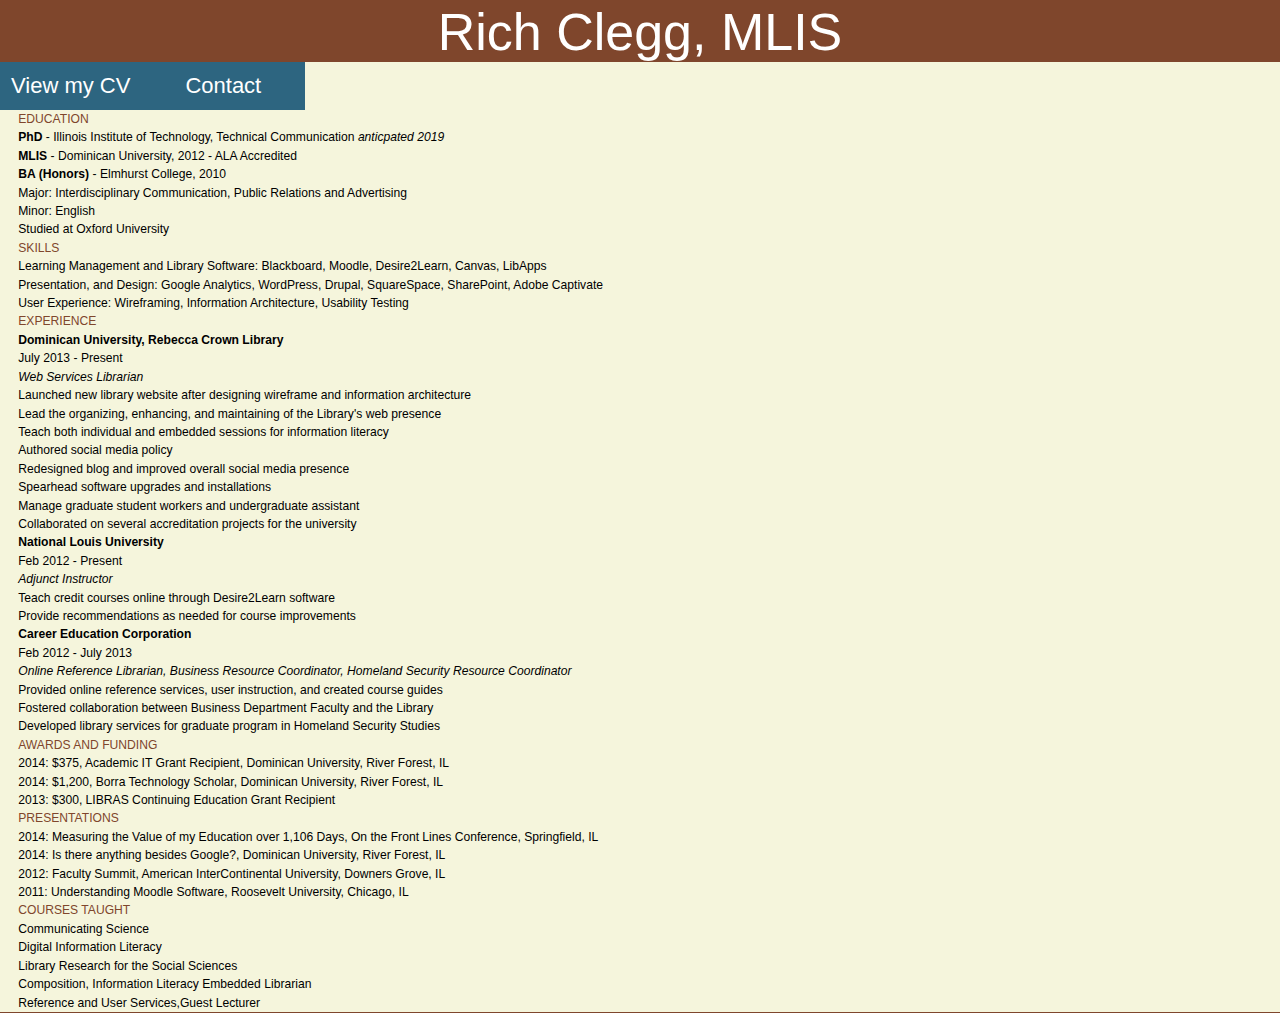
<file: cv.html>
<!DOCTYPE html>
<html lang="en">
<head>
	<title>Rich Clegg, MLIS</title>
	<meta charset="UTF-8" />
	<meta name="viewport" content="width=device-width, initial-scale=1.0">
	<!--ALWAYS load reset stylesheets before your own, or you end up resetting your own work-->
	<link rel="stylesheet" media="screen" href="reset.css">
	<link rel="stylesheet" media="screen" href="style.css">
</head>
<body>
<header>
<a href="index.html"><h1>Rich Clegg, MLIS</h1></a>
</header>
<nav>
		<ul id="navigation">
			<li class="navigation"><a href="cv.html">View my CV</a></li>
			<li class="navigation"><a href="contact.html">Contact</a></li>
		</ul>
</nav>
<div id="resume">
	<h2>EDUCATION</h2>
		<ul>
			<li><b>PhD</b> - Illinois Institute of Technology, Technical Communication <i>anticpated 2019</i></li>
		</ul>
		<ul>
			<li><b>MLIS</b> - Dominican University, 2012 - ALA Accredited</li>
		</ul>
		<ul>
			<li><b>BA (Honors)</b> - Elmhurst College, 2010</li>
			<li>Major: Interdisciplinary Communication, Public Relations and Advertising</li>
			<li>Minor: English</li>
			<li>Studied at Oxford University</li>
		</ul>
	<h2>SKILLS</h2>
		<ul>
			<li>Learning Management and Library Software: Blackboard, Moodle, Desire2Learn, Canvas, LibApps</li>
			<li>Presentation, and Design: Google Analytics, WordPress, Drupal, SquareSpace, SharePoint, Adobe Captivate</li>
			<li>User Experience: Wireframing, Information Architecture, Usability Testing</li>
		</ul>
	<h2>EXPERIENCE</h2>
		<ul>
			<li><b>Dominican University, Rebecca Crown Library</b></li>
			<li>July 2013 - Present</li>
			<li><i>Web Services Librarian</i></li>
		</ul>
		<ul>
			<li>Launched new library website after designing wireframe and information architecture</li>
			<li>Lead the organizing, enhancing, and maintaining of the Library's web presence</li>
			<li>Teach both individual and embedded sessions for information literacy</li>
			<li>Authored social media policy</li>
			<li>Redesigned blog and improved overall social media presence</li>
			<li>Spearhead software upgrades and installations</li>
			<li>Manage graduate student workers and undergraduate assistant</li>
			<li>Collaborated on several accreditation projects for the university</li>
		</ul>
		<ul>
			<li><b>National Louis University</b></li>
			<li>Feb 2012 - Present</li>
			<li><i>Adjunct Instructor</i></li>
		</ul>
		<ul>
			<li>Teach credit courses online through Desire2Learn software</li>
			<li>Provide recommendations as needed for course improvements</li>
		</ul>
		<ul>
			<li><b>Career Education Corporation</b></li>
			<li>Feb 2012 - July 2013</li>
			<li><i>Online Reference Librarian, Business Resource Coordinator, Homeland Security Resource Coordinator</i></li>
		</ul>
		<ul>
			<li>Provided online reference services, user instruction, and created course guides</li>
			<li>Fostered collaboration between Business Department Faculty and the Library</li>
			<li>Developed library services for graduate program in Homeland Security Studies</li>
		</ul>
	<h2>AWARDS AND FUNDING</h2>
		<ul>
			<li>2014: $375, Academic IT Grant Recipient, Dominican University, River Forest, IL</li>
			<li>2014: $1,200, Borra Technology Scholar, Dominican University, River Forest, IL</li>
			<li>2013: $300, LIBRAS Continuing Education Grant Recipient</li>
		</ul>
	<h2>PRESENTATIONS</h2>
		<ul>
			<li>2014: Measuring the Value of my Education over 1,106 Days, On the Front Lines Conference, Springfield, IL</li>
			<li>2014: Is there anything besides Google?, Dominican University, River Forest, IL</li>
			<li>2012: Faculty Summit, American InterContinental University, Downers Grove, IL</li>
			<li>2011: Understanding Moodle Software, Roosevelt University, Chicago, IL</li>
		</ul>
	<h2>COURSES TAUGHT</h2>
		<ul>
			<li>Communicating Science</li>
			<li>Digital Information Literacy</li>
			<li>Library Research for the Social Sciences</li>
			<li>Composition, Information Literacy Embedded Librarian</li>
			<li>Reference and User Services,Guest Lecturer</li>
		</ul>
</div>
</body>
</html>
</file>
<file: style.css>
/* Move background color to html so it fills the entire viewport; and remove a set height from body; that's just asking for trouble!*/

html {
	background-color: #7F462C;
}
body{
	font-family: sans-serif;
	text-align: center;
	padding: 2px 0 1px 0;
}
li{
	list-style-type:none;
}
.navigation,.eml,.lkd{
	background-color: #2D6580;
	color: white;
	font-size:22px;
	padding: 0.5em 2em 0.5em 0.5em;
	float: left;
}
nav{
	width:100%;
	float: left;
	padding: 0em 50em 0em 0em;
}
header{
	text-decoration: none;
	color: white;
	font-size: 52px;
}
h2{
	text-decoration: none;
	color: #7F462C;
}
a{
	text-decoration: none;
	color: white;
}
aside{
	opacity: 0.9;
	font-size: 24px;
	background-color: #807E2D;
	width: 11em;
	height: 8em;
	padding: 2em 1em 1em 1em;
	color: white;
	position:relative;
	float: left;
}
#profilepic{
	float:left;
	width:100%;
	}
#resume{
	background-color: beige;
	text-align: left;
	font-size: 0.7585em; /* 15px golden*/
	line-height: 1.517em;
	padding-left: 1.5em; /* Text-indent is inherited, and should really be used only with paragraphs and other blocks of text that get a first-line indent; use padding instead. */
}
#resume li{
  padding-left: 2em;
  text-indent: -2em; /* Using a negative indent with padding makes for a hanging-indent effect */
}
#resume h2{
}
@media (min-width: 50em){
body{
	font-family: sans-serif;
}
nav{
	/* No need to float your nav; it shows up where it should in normal source order. Actually, no styles needed here at all. Don't needlessly make life harder for yourself!*/
	}
#profilepic{
	float:left;
	width:60%;
	}
}
</file>
